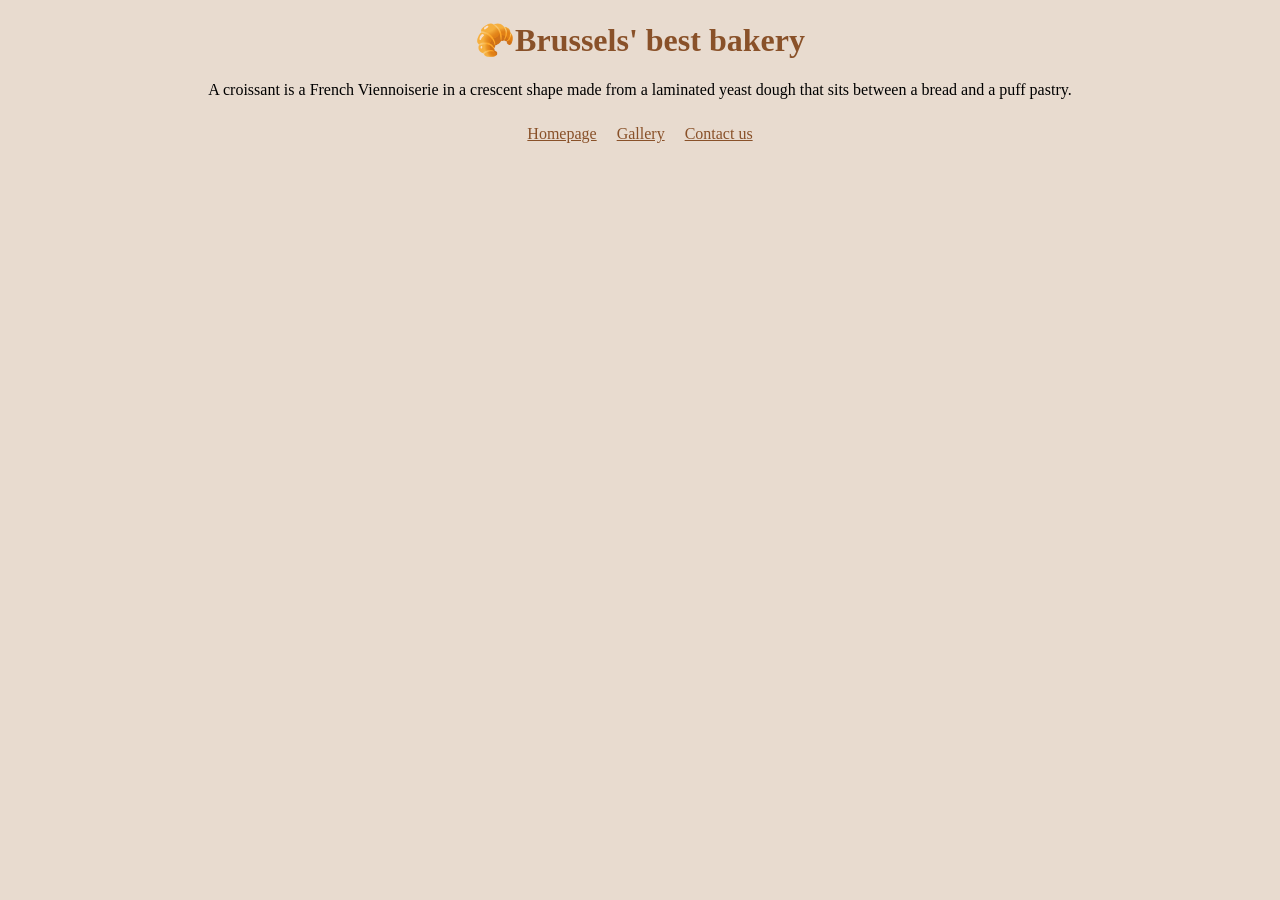
<file: index.html>
<!DOCTYPE html>
<html lang="en">
  <head>
    <meta charset="UTF-8" />
    <meta
      name="description"
      content="Brussels' best bakery for perfectly crunchy, buttery croissants baked fresh every morning. Come for the crunch, stay for the comfort."
    />
    <link rel="stylesheet" href="/css/styles.css" />
    <title>Homepage | crunchy-croissant.com</title>
  </head>
  <body>
    <h1>🥐Brussels' best bakery</h1>
    <p>
      A croissant is a French Viennoiserie in a crescent shape made from a
      laminated yeast dough that sits between a bread and a puff pastry.
    </p>
    <div>
      <a href="/" title="Home">Homepage</a>
      <br />
      <a href="/photo.html" title="Picture of croissants">Gallery</a>
      <br />
      <a href="/contact.html" title="Contact">Contact us</a>
    </div>
  </body>
</html>
</file>
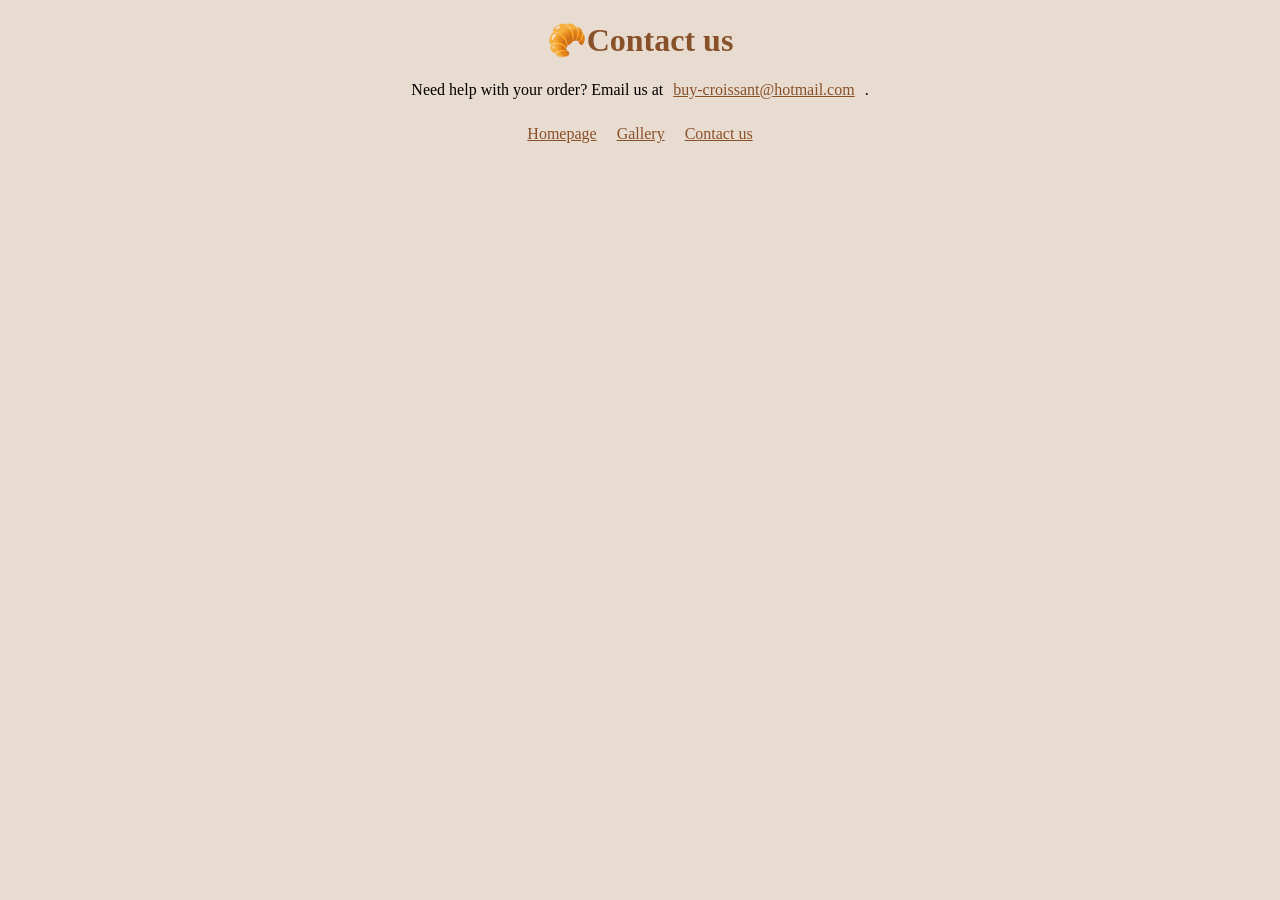
<file: contact.html>
<!DOCTYPE html>
<html lang="en">
  <head>
    <meta charset="UTF-8" />
    <meta
      name="description"
      content="Get in touch with your local bakery for hours, location, custom orders, or questions. We’re always happy to talk croissants and coffee."
    />
    <link rel="stylesheet" href="/css/styles.css" />
    <title>Contact us | crunchy-croissant.com</title>
  </head>
  <body>
    <h1>🥐Contact us</h1>
    <p>
      Need help with your order? Email us at<a
        href="mailto:buy-croissant@hotmail.com"
        title="contact us by email"
        >buy-croissant@hotmail.com</a
      >.
    </p>
    <div>
      <a href="/" title="Home">Homepage</a>
      <br />
      <a href="/photo.html" title="Picture of croissants">Gallery</a>
      <br />
      <a href="/contact.html" title="Contact">Contact us</a>
    </div>
  </body>
</html>
</file>
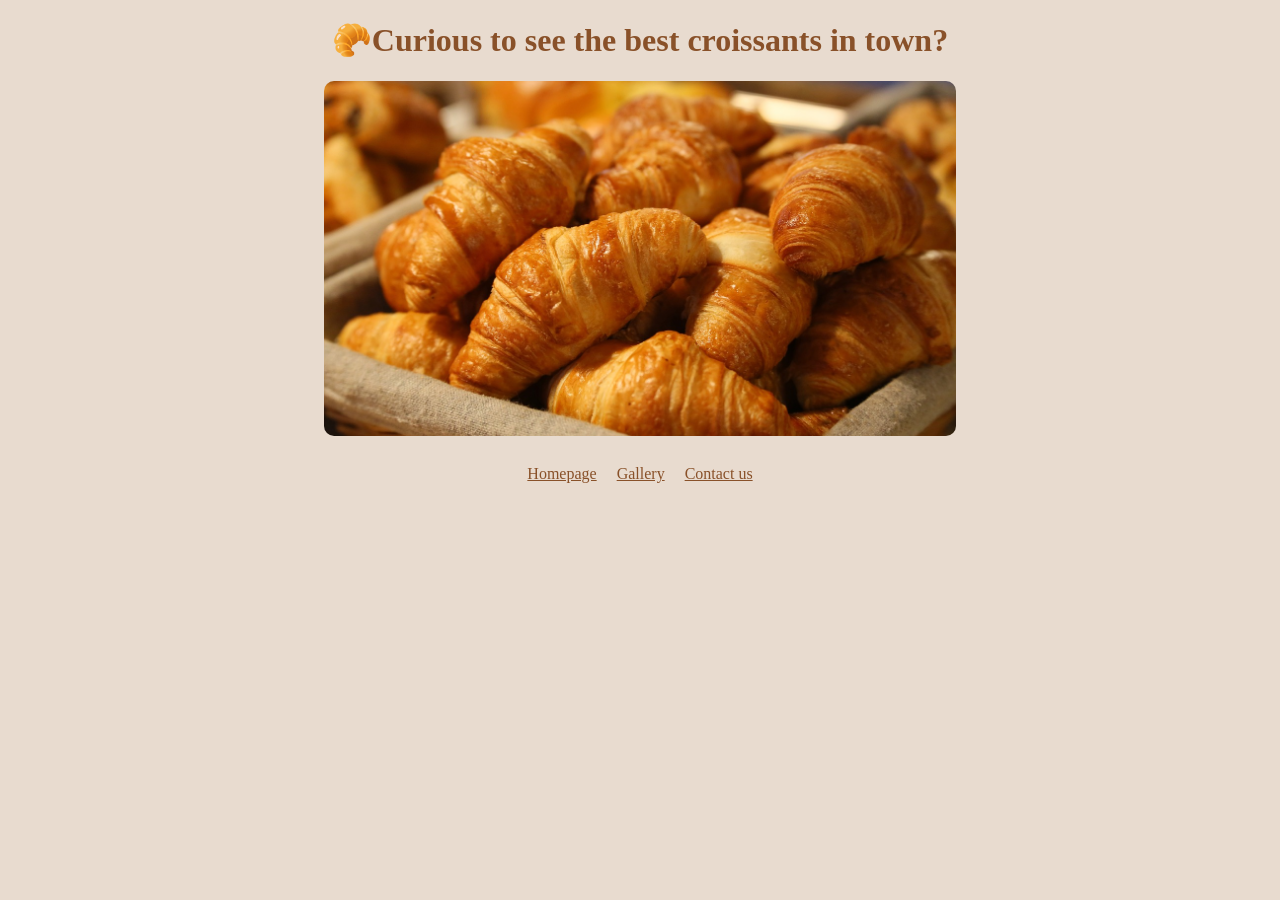
<file: photo.html>
<!DOCTYPE html>
<html lang="en">
  <head>
    <meta charset="UTF-8" />
    <meta
      name="description"
      content="Up-close views of our golden croissants, with crisp, layered folds and a glossy, buttery finish that shows just how fresh they are."
    />
    <link rel="stylesheet" href="/css/styles.css" />
    <title>Gallery | crunchy-croissant.com</title>
  </head>
  <body>
    <h1>🥐Curious to see the best croissants in town?</h1>
    <img src="/images/croissant.jpg" alt="A basket with croissants" />
    <div>
      <a href="/" title="Home">Homepage</a>
      <br />
      <a href="/photo.html" title="Picture of croissants">Gallery</a>
      <br />
      <a href="/contact.html" title="Contact">Contact us</a>
    </div>
  </body>
</html>
</file>
<file: css/styles.css>
body {
  background-color: #e8dbcf;
  text-align: center;
}

h1 {
  color: #895129;
}

img {
  max-width: 50%;
  margin-bottom: 15px;
  border-radius: 10px;
}

div {
  display: flex;
  justify-content: center;
}

a {
  margin: 10px;
  color: #895129;
}
</file>
